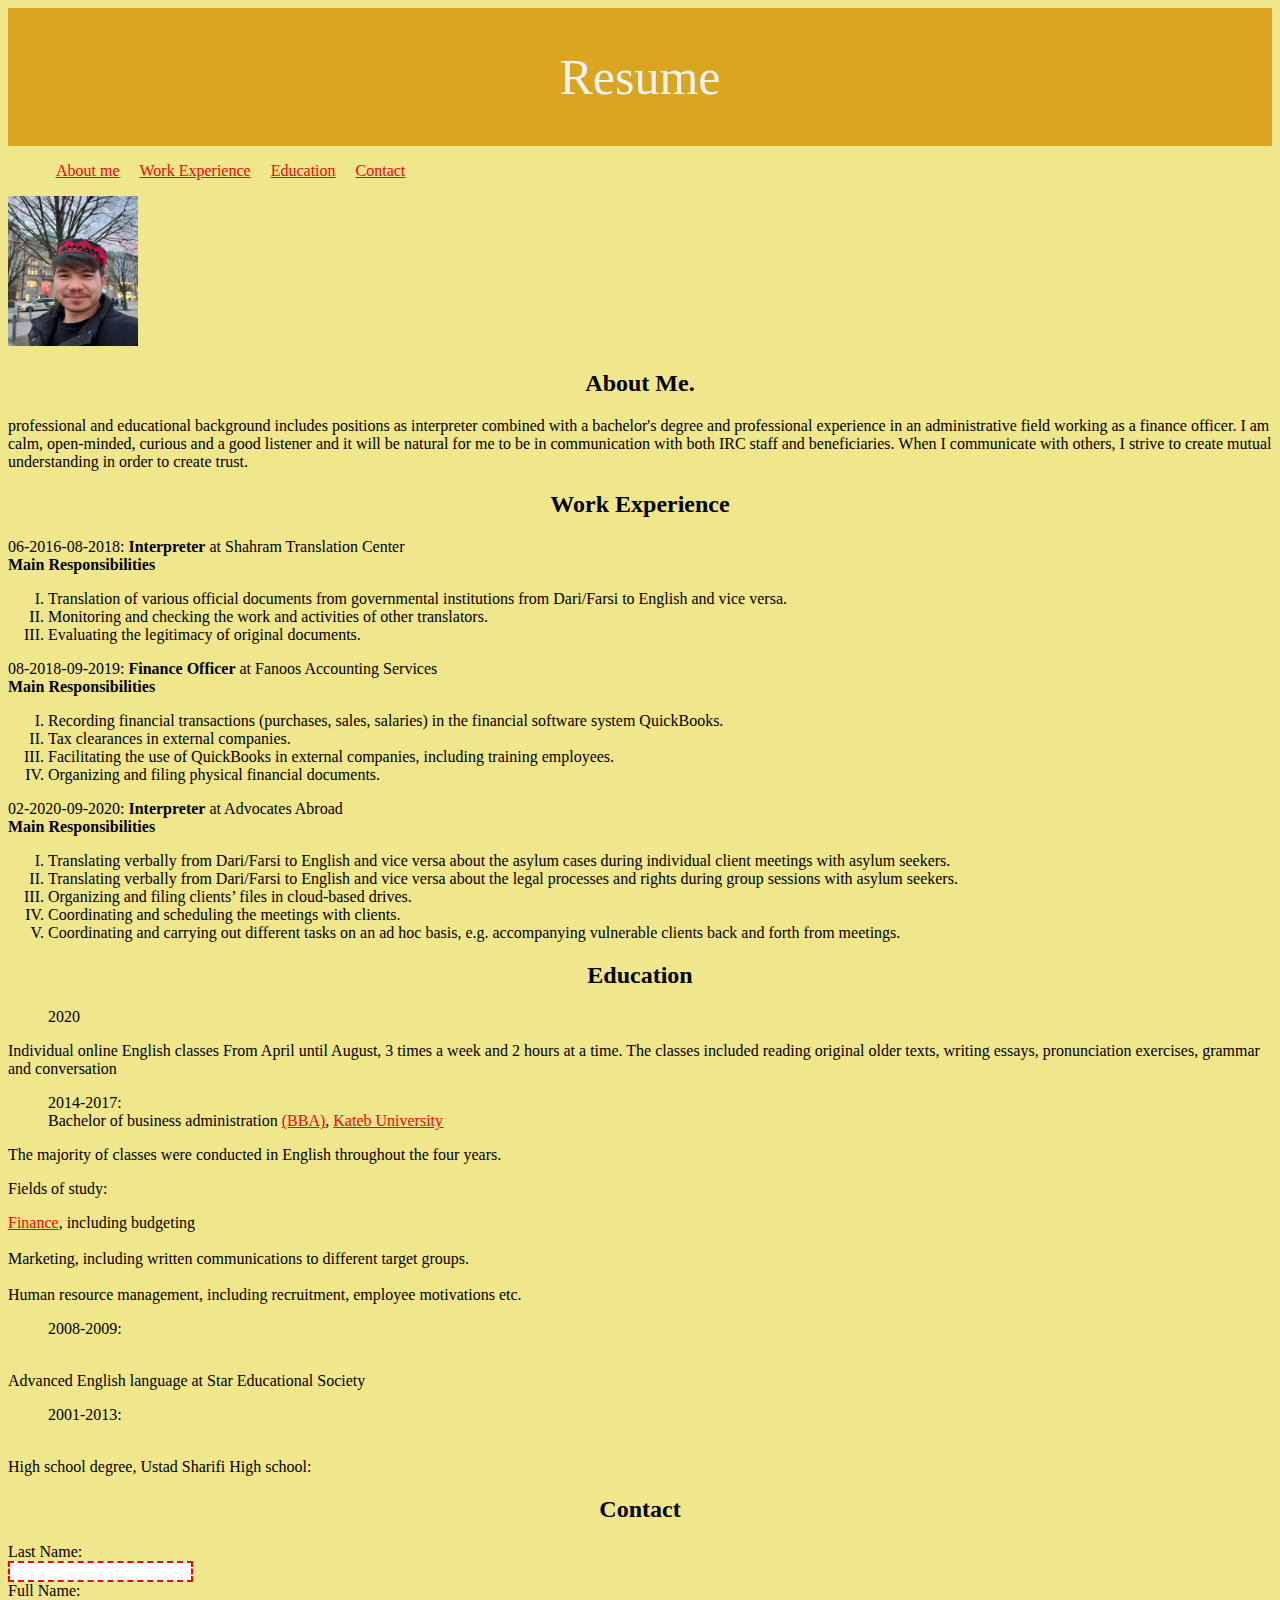
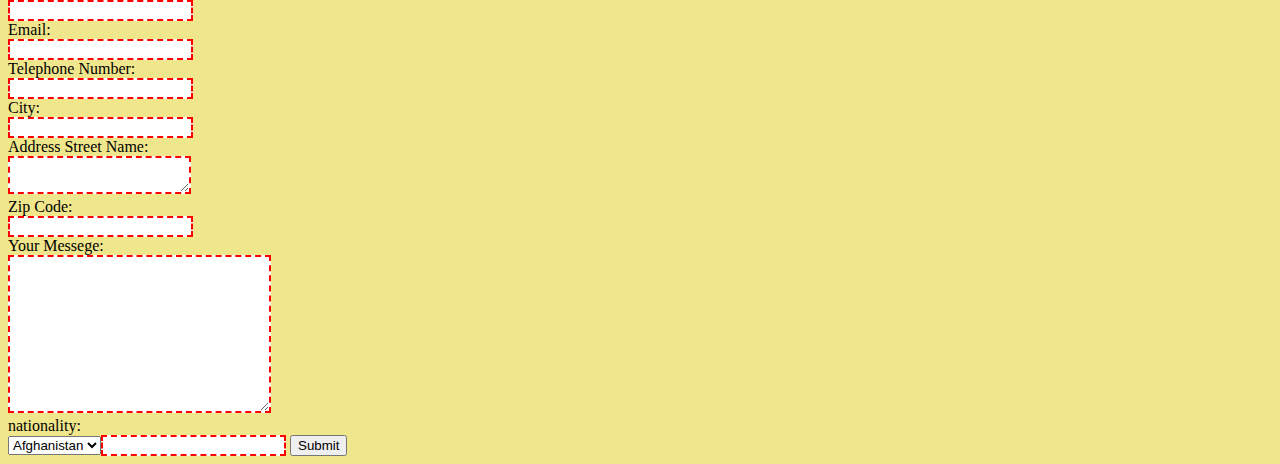
<file: index.html>
<!DOCTYPE html>
<html lang="en">
  
  <head>
    
    <link href="style.css" rel="stylesheet" type="text/css" media="all" />
  </head>
  <body>
      <div class="header" id="myresume"
      <h1 class="sticky">Resume</h1></div>
      <nav class="navigation">
        <ul>
         <li> <a href="#">About me</a></li>
          <li><a href="#">Work Experience</a></li>
          <li><a href="#">Education</a></li>
          <li><a href="#">Contact</a></li>
        </ul></nav>
      
<div class="image">
    <img src="mahdi'sphoto" style="height: 150px; width: 130px;"/></div>
    <h2>
      About Me.
    </h2>
    <p id="about-me">
      <div>
      professional and educational background includes positions as interpreter
      combined with a bachelor's degree and professional experience in an
      administrative field working as a finance officer. I am calm, open-minded,
      curious and a good listener and it will be natural for me to be in
      communication with both IRC staff and beneficiaries. When I communicate
      with others, I strive to create mutual understanding in order to create
      trust.
      </div></p>
    <h2>
      Work Experience
    </h2>
    <p>
  
    
      <li>06-2016-08-2018: <b>Interpreter</b> at Shahram Translation Center</li>
      <li><b>Main Responsibilities</b></li>
  
    <ol>
      <li>
        Translation of various official documents from governmental institutions
        from Dari/Farsi to English and vice versa.
      </li>
      <li>
        Monitoring and checking the work and activities of other translators.
      </li>
      <li>Evaluating the legitimacy of original documents.</li>
    </ol>

    
    <li>
      08-2018-09-2019: <b>Finance Officer</b> at Fanoos Accounting Services
    </li>
    <li><b>Main Responsibilities</b></li>
    <ol>
      <li>
        Recording financial transactions (purchases, sales, salaries) in the
        financial software system QuickBooks.
      </li>
      <li>Tax clearances in external companies.</li>
      <li>
        Facilitating the use of QuickBooks in external companies, including
        training employees.
      </li>
      <li>Organizing and filing physical financial documents.</li>
    </ol>

   
    <li>02-2020-09-2020: <b>Interpreter</b> at Advocates Abroad</li>
    <li><b>Main Responsibilities</b></li>
    <ol>
      <li>
        Translating verbally from Dari/Farsi to English and vice versa about the
        asylum cases during individual client meetings with asylum seekers.
      </li>
      <li>
        Translating verbally from Dari/Farsi to English and vice versa about the
        legal processes and rights during group sessions with asylum seekers.
      </li>
      <li>Organizing and filing clients’ files in cloud-based drives.</li>
      <li>Coordinating and scheduling the meetings with clients.</li>
      <li>
        Coordinating and carrying out different tasks on an ad hoc basis, e.g.
        accompanying vulnerable clients back and forth from meetings.
      </li>
    </ol></p>
   
    <h2>
        Education
    </h2>
   
    <p>
      <ul>2020</ul>
      
          Individual online English classes 

          From April until August, 3 times a week and 2 hours at a time.
        
        The classes included reading original older texts, writing essays, pronunciation exercises, grammar and conversation     
      </p>
      <p>
        <ul>2014-2017:<br>	Bachelor of business administration <a href="https://economics.kateb.edu.af/undergraduate/economic/bba/">(BBA)</a>, <a href="https://kateb.edu.af/">Kateb University</a></ul> 
	
            The majority of classes were conducted in English throughout the four years.</p>
          
          <p>Fields of study:<br> 
        
          <li><a href="https://economics.kateb.edu.af/">Finance</a>, including budgeting</li><br> 
          <li>Marketing, including written communications to different target groups.</li><br>
          <li>Human resource management, including recruitment, employee motivations etc.</li>  

    <ul>2008-2009:</ul><br> 
      <li>Advanced English language at Star Educational Society </li>

    <ul>2001-2013:</ul><br>
    <li>High school degree, Ustad Sharifi High school:</li>
    


          



    <h2>Contact</h2>

    <form class="forms">
    
      <label for="Last Name">Last Name:</label><br />
      <input type="text" id="Last Name" ="Last Name"/><br />
      <label for="Full Name">Full Name:</label><br />
      <input type="text" id="Full Name" ="Full Name"/><br />
      <label for="Email">Email:</label><br />
      <input type="Email" id="Email" name="email"/><br />
      <label for="Telephone Number">Telephone Number:</label><br />
      <input
        type="Number"
        id="Telephone Number"
        ="phone"/><br />
    
      <label for="City">City:</label><br />
      <input type="City" id="City" ="City" /><br />
      <label for="Address">Address Street Name:</label><br />
      <textarea name="Addresss" rows="2" cols="20"></textarea><br />
      <label for="Zip code">Zip Code:</label><br />
      <input type="Zip Code" id="Zip Code" ="Zip Code" /><br >
     
      <label for="Your Messege">Your Messege:</label><br />
      <textarea name="Your Massege" rows="10" cols="30"></textarea><br/>
      <label for="nationality">nationality:</label><br/>
      <select id="nationality" name="nationality">
        <option value="Afghanistan">Afghanistan</option>
        <option value="Iran">Iran</option>
        <option value="Pakistan">Pakistan</option>
        <option value="Russian">Russian</option>
        <option value="Tajikistan">Tajikistan</option>
        <option value="Uzbekistan">Uzbekistan</option><br/>

      <label for="Gender">Gender:</label><br>
      <input type=""
    
      <br>
      <button type="submit">Submit</button>
    </form>
  </body>
</html>
</file>
<file: style.css>
* {
  box-sizing: border-box;
}
body {
  background-color: khaki;
}

h1,
h2 {
  font-family: fantasy;
  text-align: center;
}

ol {
  list-style-type: upper-roman;
}
a:link {
  color: red;
}
a:visited link {
  color: green;
}
a:hover {
  color: hotpink;
}
a:active {
  color: blue;
}
#about-me {
  background-color: violet;
  width: 90%;
  height: 90%;
  text-align: center;
  border: 30px;
}
.forms input,
textarea {
  border: 2px red dashed;
}
}
.image {
  float: right;
}
.navigation li {
  display: inline;
  padding: 8px;
}
.header {
  padding: 40px 60px;
  background: goldenrod;
  color: #f1f1f1;
  font-size: 50px;
  text-align: center;
  width: 100%;
  padding-left: 0px;
  padding-right: 0px;
}
.sticky {
  position: fixed;
}
</file>
